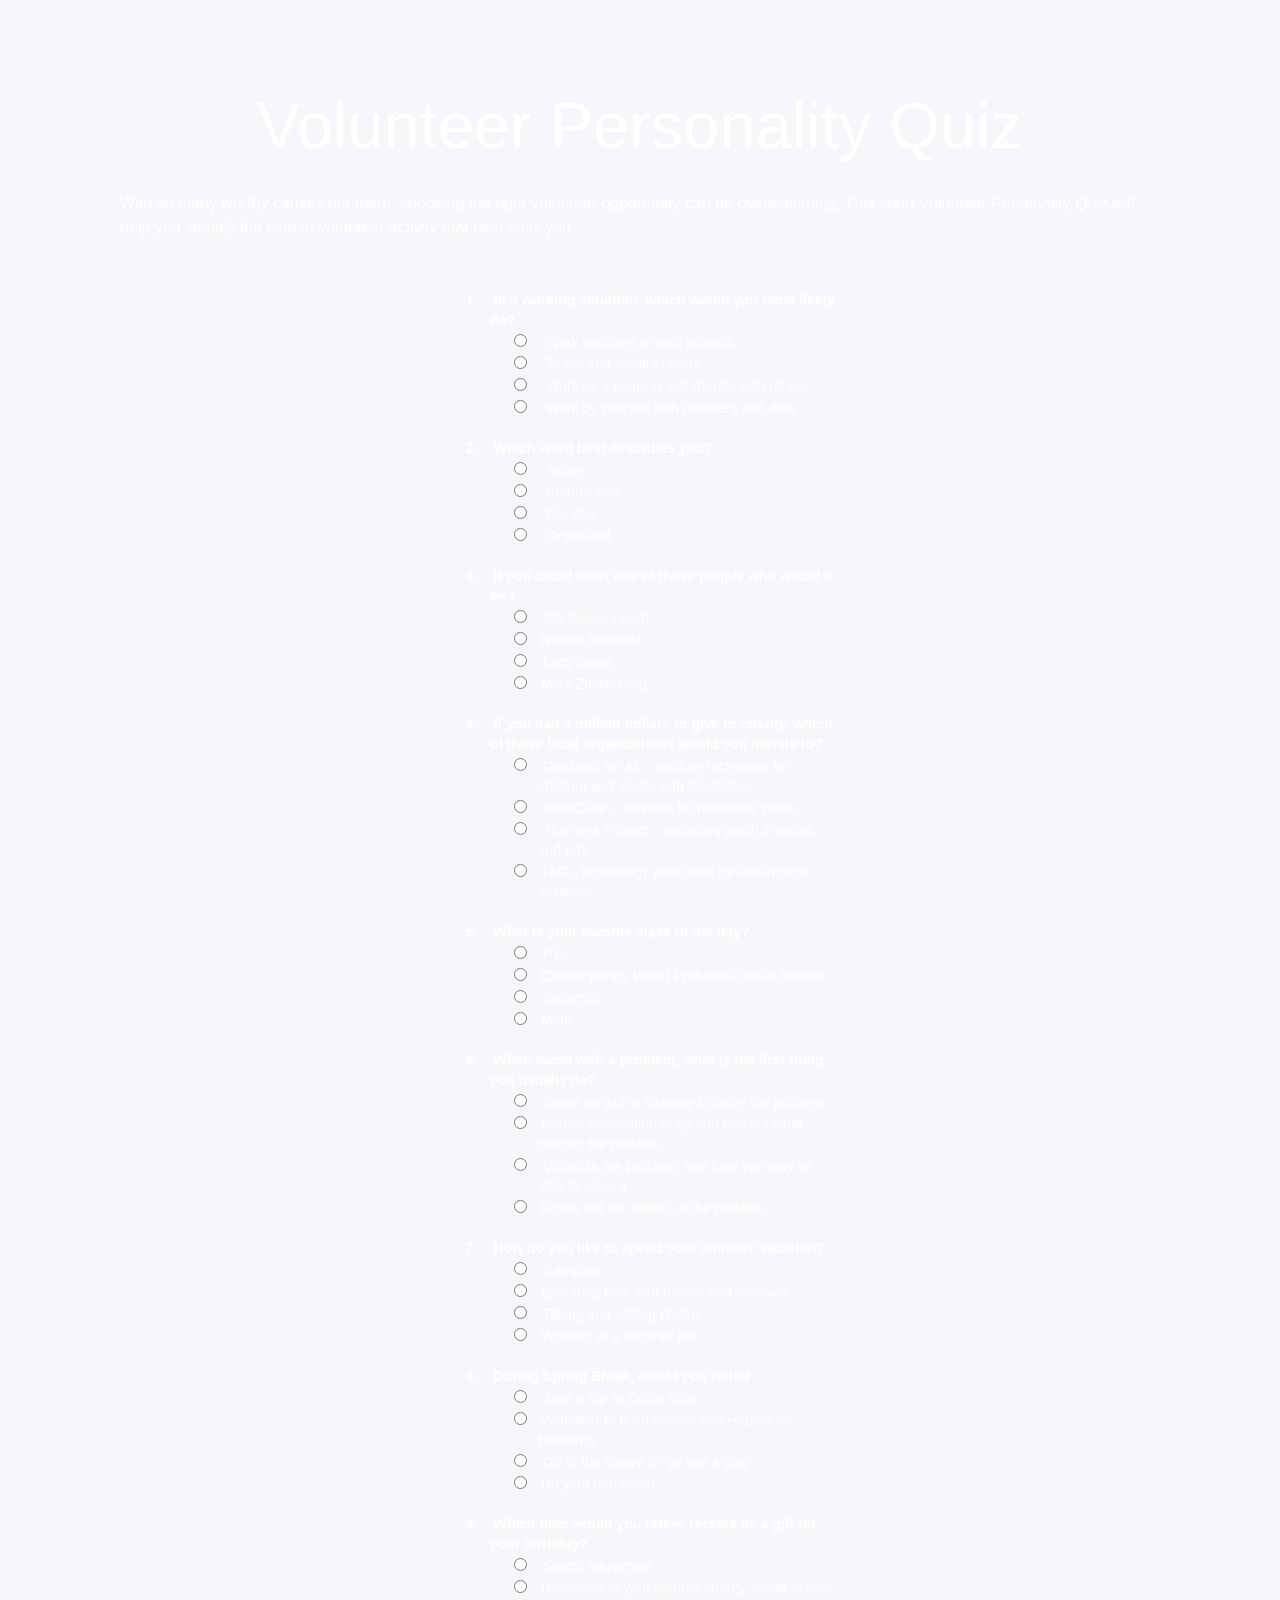
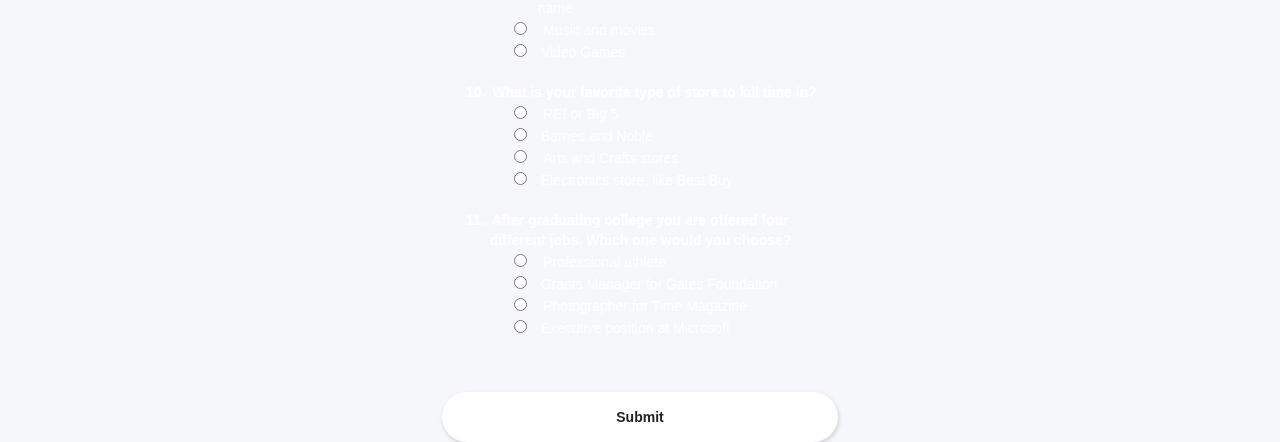
<file: survey.html>
<html lang="en">
   <head>
      <meta charset="utf-8">
      <meta http-equiv="X-UA-Compatible" content="IE=edge">
      <meta name="viewport" content="width=device-width, initial-scale=1">
      <meta name="description" content="">
      <meta name="author" content="">
      <title>Helping Hands</title>
      <!-- Bootstrap Core CSS -->
      <link rel="stylesheet" href="css/bootstrap.min.css" type="text/css">
      <!-- Custom Fonts -->
      <link href='http://fonts.googleapis.com/css?family=Open+Sans:300italic,400italic,600italic,700italic,800italic,400,300,600,700,800' rel='stylesheet' type='text/css'>
      <!--<link href='http://fonts.googleapis.com/css?family=Merriweather:400,300,300italic,400italic,700,700italic,900,900italic' rel='stylesheet' type='text/css'>-->
      <link rel="stylesheet" href="font-awesome/css/font-awesome.min.css" type="text/css">
      <!-- Plugin CSS -->
      <link rel="stylesheet" href="css/animate.min.css" type="text/css">
      <!-- Custom CSS -->
      <link rel="stylesheet" href="css/creative.css" type="text/css">
      <!-- start Mixpanel -->
      <script type="text/javascript">(function(e,b){if(!b.__SV){var a,f,i,g;window.mixpanel=b;b._i=[];b.init=function(a,e,d){function f(b,h){var a=h.split(".");2==a.length&&(b=b[a[0]],h=a[1]);b[h]=function(){b.push([h].concat(Array.prototype.slice.call(arguments,0)))}}var c=b;"undefined"!==typeof d?c=b[d]=[]:d="mixpanel";c.people=c.people||[];c.toString=function(b){var a="mixpanel";"mixpanel"!==d&&(a+="."+d);b||(a+=" (stub)");return a};c.people.toString=function(){return c.toString(1)+".people (stub)"};i="disable time_event track track_pageview track_links track_forms register register_once alias unregister identify name_tag set_config people.set people.set_once people.increment people.append people.union people.track_charge people.clear_charges people.delete_user".split(" ");
         for(g=0;g<i.length;g++)f(c,i[g]);b._i.push([a,e,d])};b.__SV=1.2;a=e.createElement("script");a.type="text/javascript";a.async=!0;a.src="undefined"!==typeof MIXPANEL_CUSTOM_LIB_URL?MIXPANEL_CUSTOM_LIB_URL:"file:"===e.location.protocol&&"//cdn.mxpnl.com/libs/mixpanel-2-latest.min.js".match(/^\/\//)?"https://cdn.mxpnl.com/libs/mixpanel-2-latest.min.js":"//cdn.mxpnl.com/libs/mixpanel-2-latest.min.js";f=e.getElementsByTagName("script")[0];f.parentNode.insertBefore(a,f)}})(document,window.mixpanel||[]);
         mixpanel.init("d93d97cee06cf5e57454f8744aa4281c");
      </script><!-- end Mixpanel -->
   </head>
   <body class="bg-primary">

      <p style= "margin:90px;"></p>
      <h1 style="text-align: center; margin-bottom: 30px;">Volunteer Personality Quiz</h1>
      <p style="margin-top: 30px; margin-bottom: 30px; margin-left: 120px; margin-right: 120px;">With so many worthy causes out there, choosing&nbsp;the right&nbsp;volunteer opportunity can be overwhelming. This short Volunteer Personality Quiz&nbsp;will help you&nbsp;identify the kind of volunteer activity that best suits you.</p>
      <div style="margin: 0in 0in 0pt 0.5in; text-indent: -0.25in;">&nbsp;</div>


      <div class="row">
        <div class="col-xs-6 col-md-4">
        </div>
        <div class="col-xs-6 col-md-4">
      <form id="hhsurvey">
         <!-- Question 1-->
         <div style="margin: 0in 0in 0pt 0.5in; text-indent: -0.25in;"><strong><span>1.<span style="font: 7pt/normal &quot;Times New Roman&quot;; font-size-adjust: none; font-stretch: normal;">&nbsp;&nbsp;&nbsp;&nbsp;&nbsp;&nbsp; </span></span>In a working situation, which would you most likely do?</strong></div>
         <div style="margin: 0in 0in 0pt 1in; text-indent: -0.25in;"><input type="radio" name="group1" value="1">&nbsp;&nbsp;&nbsp;&nbsp;&nbsp;Work outdoors or with animals </div>
         <div style="margin: 0in 0in 0pt 1in; text-indent: -0.25in;"><input type="radio" name="group1" value="2">&nbsp;&nbsp;&nbsp;&nbsp;&nbsp;Teach and mentor others</div>
         <div style="margin: 0in 0in 0pt 1in; text-indent: -0.25in;"><input type="radio" name="group1" value="3">&nbsp;&nbsp;&nbsp;&nbsp;&nbsp;Work as a team, or collaborate with others</div>
         <div style="margin: 0in 0in 0pt 1in; text-indent: -0.25in;"><input type="radio" name="group1" value="4">&nbsp;&nbsp;&nbsp;&nbsp;&nbsp;Work by yourself with numbers and data</div>
         <!-- Question 2-->
         <div style="margin: 0in 0in 0pt 1in; text-indent: -0.25in;">&nbsp;</div>
         <div style="margin: 0in 0in 0pt 0.5in; text-indent: -0.25in;"><strong><span>2.<span style="font: 7pt/normal &quot;Times New Roman&quot;; font-size-adjust: none; font-stretch: normal;">&nbsp;&nbsp;&nbsp;&nbsp;&nbsp;&nbsp; </span></span>Which word best describes you?</strong></div>
         <div style="margin: 0in 0in 0pt 1in; text-indent: -0.25in;"><input type="radio" name="group2" value="1">&nbsp;&nbsp;&nbsp;&nbsp;&nbsp;Active</div>
         <div style="margin: 0in 0in 0pt 1in; text-indent: -0.25in;"><input type="radio" name="group2" value="2">&nbsp;&nbsp;&nbsp;&nbsp;&nbsp;Enthusiastic</div>
         <div style="margin: 0in 0in 0pt 1in; text-indent: -0.25in;"><input type="radio" name="group2" value="3">&nbsp;&nbsp;&nbsp;&nbsp;&nbsp;Creative</div>
         <div style="margin: 0in 0in 0pt 1in; text-indent: -0.25in;"><input type="radio" name="group2" value="4">&nbsp;&nbsp;&nbsp;&nbsp;&nbsp;Organized</div>
         <div style="margin: 0in 0in 0pt 1in; text-indent: -0.25in;">&nbsp;</div>
         <div style="margin: 0in 0in 0pt 0.5in; text-indent: -0.25in;"><strong><span>3.<span style="font: 7pt/normal &quot;Times New Roman&quot;; font-size-adjust: none; font-stretch: normal;">&nbsp;&nbsp;&nbsp;&nbsp;&nbsp;&nbsp; </span></span>If you could meet one of these people who would it be?</strong></div>
         <div style="margin: 0in 0in 0pt 1in; text-indent: -0.25in;"><span><input type="radio" name="group3" value="1"><span style="font: 7pt/normal &quot;Times New Roman&quot;; font-size-adjust: none; font-stretch: normal;">&nbsp;&nbsp;&nbsp;&nbsp;&nbsp;&nbsp; </span></span>Marshawn Lynch</div>
         <div style="margin: 0in 0in 0pt 1in; text-indent: -0.25in;"><span><input type="radio" name="group3" value="2"><span style="font: 7pt/normal &quot;Times New Roman&quot;; font-size-adjust: none; font-stretch: normal;">&nbsp;&nbsp;&nbsp;&nbsp;&nbsp; </span></span>Nelson Mandela</div>
         <div style="margin: 0in 0in 0pt 1in; text-indent: -0.25in;"><span><input type="radio" name="group3" value="3"><span style="font: 7pt/normal &quot;Times New Roman&quot;; font-size-adjust: none; font-stretch: normal;">&nbsp;&nbsp;&nbsp;&nbsp;&nbsp;&nbsp; </span></span>Lady Gaga</div>
         <div style="margin: 0in 0in 0pt 1in; text-indent: -0.25in;"><span><input type="radio" name="group3" value="4"><span style="font: 7pt/normal &quot;Times New Roman&quot;; font-size-adjust: none; font-stretch: normal;">&nbsp;&nbsp;&nbsp;&nbsp;&nbsp; </span></span>Mark Zuckerberg</div>
         <div style="margin: 0in 0in 0pt 1in; text-indent: -0.25in;">&nbsp;</div>
         <div style="margin: 0in 0in 0pt 0.5in; text-indent: -0.25in;"><strong><span>4.<span style="font: 7pt/normal &quot;Times New Roman&quot;; font-size-adjust: none; font-stretch: normal;">&nbsp;&nbsp;&nbsp;&nbsp;&nbsp;&nbsp; </span></span>If you had a million dollars to give to charity, which of these local organizations would you donate to?</strong></div>
         <div style="margin: 0in 0in 0pt 1in; text-indent: -0.25in;"><span><input type="radio" name="group4" value="1"><span style="font: 7pt/normal &quot;Times New Roman&quot;; font-size-adjust: none; font-stretch: normal;">&nbsp;&nbsp;&nbsp;&nbsp;&nbsp;&nbsp; </span></span>Outdoors for All &ndash; outdoor recreation for children and adults with disabilities</div>
         <div style="margin: 0in 0in 0pt 1in; text-indent: -0.25in;"><span><input type="radio" name="group4" value="2"><span style="font: 7pt/normal &quot;Times New Roman&quot;; font-size-adjust: none; font-stretch: normal;">&nbsp;&nbsp;&nbsp;&nbsp;&nbsp; </span></span>YouthCare &ndash; services for homeless youth</div>
         <div style="margin: 0in 0in 0pt 1in; text-indent: -0.25in;"><span><input type="radio" name="group4" value="3"><span style="font: 7pt/normal &quot;Times New Roman&quot;; font-size-adjust: none; font-stretch: normal;">&nbsp;&nbsp;&nbsp;&nbsp;&nbsp;&nbsp;&nbsp;</span></span>The Vera Project&nbsp;&ndash; engaging youth in music and arts</div>
         <div style="margin: 0in 0in 0pt 1in; text-indent: -0.25in;"><span><input type="radio" name="group4" value="4"><span style="font: 7pt/normal &quot;Times New Roman&quot;; font-size-adjust: none; font-stretch: normal;">&nbsp;&nbsp;&nbsp;&nbsp;&nbsp; </span></span>TAF &ndash; technology education for low-income students</div>
         <div style="margin: 0in 0in 0pt 1in; text-indent: -0.25in;">&nbsp;</div>
         <div style="margin: 0in 0in 0pt 0.5in; text-indent: -0.25in;"><strong><span>5.<span style="font: 7pt/normal &quot;Times New Roman&quot;; font-size-adjust: none; font-stretch: normal;">&nbsp;&nbsp;&nbsp;&nbsp;&nbsp;&nbsp; </span></span>What is your favorite class of the day?</strong></div>
         <div style="margin: 0in 0in 0pt 1in; text-indent: -0.25in;"><span><input type="radio" name="group5" value="1"><span style="font: 7pt/normal &quot;Times New Roman&quot;; font-size-adjust: none; font-stretch: normal;">&nbsp;&nbsp;&nbsp;&nbsp;&nbsp;&nbsp; </span></span>P.E.</div>
         <div style="margin: 0in 0in 0pt 1in; text-indent: -0.25in;"><span><input type="radio" name="group5" value="2"><span style="font: 7pt/normal &quot;Times New Roman&quot;; font-size-adjust: none; font-stretch: normal;">&nbsp;&nbsp;&nbsp;&nbsp;&nbsp; </span></span>Contemporary World Problems/Social Studies</div>
         <div style="margin: 0in 0in 0pt 1in; text-indent: -0.25in;"><span><input type="radio" name="group5" value="3"><span style="font: 7pt/normal &quot;Times New Roman&quot;; font-size-adjust: none; font-stretch: normal;">&nbsp;&nbsp;&nbsp;&nbsp;&nbsp;&nbsp; </span></span>Ceramics</div>
         <div style="margin: 0in 0in 0pt 1in; text-indent: -0.25in;"><span><input type="radio" name="group5" value="4"><span style="font: 7pt/normal &quot;Times New Roman&quot;; font-size-adjust: none; font-stretch: normal;">&nbsp;&nbsp;&nbsp;&nbsp;&nbsp; </span></span>Math</div>
         <div style="margin: 0in 0in 0pt 1in; text-indent: -0.25in;">&nbsp;</div>
         <div style="margin: 0in 0in 0pt 0.5in; text-indent: -0.25in;"><strong><span>6.<span style="font: 7pt/normal &quot;Times New Roman&quot;; font-size-adjust: none; font-stretch: normal;">&nbsp;&nbsp;&nbsp;&nbsp;&nbsp;&nbsp; </span></span>When faced with a problem, what is the first thing you usually do?</strong></div>
         <div style="margin: 0in 0in 0pt 1in; text-indent: -0.25in;"><span><input type="radio" name="group6" value="1"><span style="font: 7pt/normal &quot;Times New Roman&quot;; font-size-adjust: none; font-stretch: normal;">&nbsp;&nbsp;&nbsp;&nbsp;&nbsp;&nbsp; </span></span>Come up with a strategy to solve the problem</div>
         <div style="margin: 0in 0in 0pt 1in; text-indent: -0.25in;"><span><input type="radio" name="group6" value="2"><span style="font: 7pt/normal &quot;Times New Roman&quot;; font-size-adjust: none; font-stretch: normal;">&nbsp;&nbsp;&nbsp;&nbsp;&nbsp; </span></span>Gather information to try and find out what caused the problem</div>
         <div style="margin: 0in 0in 0pt 1in; text-indent: -0.25in;"><span><input type="radio" name="group6" value="3"><span style="font: 7pt/normal &quot;Times New Roman&quot;; font-size-adjust: none; font-stretch: normal;">&nbsp;&nbsp;&nbsp;&nbsp;&nbsp;&nbsp; </span></span>Visualize the problem, and how you may be able to solve it</div>
         <div style="margin: 0in 0in 0pt 1in; text-indent: -0.25in;"><span><input type="radio" name="group6" value="4"><span style="font: 7pt/normal &quot;Times New Roman&quot;; font-size-adjust: none; font-stretch: normal;">&nbsp;&nbsp;&nbsp;&nbsp;&nbsp; </span></span>Figure out the details of the problem</div>
         <div style="margin: 0in 0in 0pt 1in; text-indent: -0.25in;">&nbsp;</div>
         <div style="margin: 0in 0in 0pt 0.5in; text-indent: -0.25in;"><strong><span>7.<span style="font: 7pt/normal &quot;Times New Roman&quot;; font-size-adjust: none; font-stretch: normal;">&nbsp;&nbsp;&nbsp;&nbsp;&nbsp;&nbsp; </span></span>How do you like to spend your summer vacation?</strong></div>
         <div style="margin: 0in 0in 0pt 1in; text-indent: -0.25in;"><span><input type="radio" name="group7" value="1"><span style="font: 7pt/normal &quot;Times New Roman&quot;; font-size-adjust: none; font-stretch: normal;">&nbsp;&nbsp;&nbsp;&nbsp;&nbsp;&nbsp; </span></span>Camping</div>
         <div style="margin: 0in 0in 0pt 1in; text-indent: -0.25in;"><span><input type="radio" name="group7" value="2"><span style="font: 7pt/normal &quot;Times New Roman&quot;; font-size-adjust: none; font-stretch: normal;">&nbsp;&nbsp;&nbsp;&nbsp;&nbsp; </span></span>Spending time with friends and relatives</div>
         <div style="margin: 0in 0in 0pt 1in; text-indent: -0.25in;"><span><input type="radio" name="group7" value="3"><span style="font: 7pt/normal &quot;Times New Roman&quot;; font-size-adjust: none; font-stretch: normal;">&nbsp;&nbsp;&nbsp;&nbsp;&nbsp;&nbsp; </span></span>Taking and editing photos</div>
         <div style="margin: 0in 0in 0pt 1in; text-indent: -0.25in;"><span><input type="radio" name="group7" value="4"><span style="font: 7pt/normal &quot;Times New Roman&quot;; font-size-adjust: none; font-stretch: normal;">&nbsp;&nbsp;&nbsp;&nbsp;&nbsp; </span></span>Working at a summer job</div>
         <div style="margin: 0in 0in 0pt 1in; text-indent: -0.25in;">&nbsp;</div>
         <div style="margin: 0in 0in 0pt 0.5in; text-indent: -0.25in;"><strong><span>8.<span style="font: 7pt/normal &quot;Times New Roman&quot;; font-size-adjust: none; font-stretch: normal;">&nbsp;&nbsp;&nbsp;&nbsp;&nbsp;&nbsp; </span></span>During Spring Break, would you rather</strong></div>
         <div style="margin: 0in 0in 0pt 1in; text-indent: -0.25in;"><span><input type="radio" name="group8" value="1"><span style="font: 7pt/normal &quot;Times New Roman&quot;; font-size-adjust: none; font-stretch: normal;">&nbsp;&nbsp;&nbsp;&nbsp;&nbsp;&nbsp; </span></span>Take a trip to Costa Rica</div>
         <div style="margin: 0in 0in 0pt 1in; text-indent: -0.25in;"><span><input type="radio" name="group8" value="2"><span style="font: 7pt/normal &quot;Times New Roman&quot;; font-size-adjust: none; font-stretch: normal;">&nbsp;&nbsp;&nbsp;&nbsp;&nbsp; </span></span>Volunteer to build homes with Habitat for Humanity</div>
         <div style="margin: 0in 0in 0pt 1in; text-indent: -0.25in;"><span><input type="radio" name="group8" value="3"><span style="font: 7pt/normal &quot;Times New Roman&quot;; font-size-adjust: none; font-stretch: normal;">&nbsp;&nbsp;&nbsp;&nbsp;&nbsp;&nbsp; </span></span>Go to the library, or go see a play</div>
         <div style="margin: 0in 0in 0pt 1in; text-indent: -0.25in;"><span><input type="radio" name="group8" value="4"><span style="font: 7pt/normal &quot;Times New Roman&quot;; font-size-adjust: none; font-stretch: normal;">&nbsp;&nbsp;&nbsp;&nbsp;&nbsp; </span></span>Do your homework</div>
         <div style="margin: 0in 0in 0pt 1in; text-indent: -0.25in;">&nbsp;</div>
         <div style="margin: 0in 0in 0pt 0.5in; text-indent: -0.25in;"><strong><span>9.<span style="font: 7pt/normal &quot;Times New Roman&quot;; font-size-adjust: none; font-stretch: normal;">&nbsp;&nbsp;&nbsp;&nbsp;&nbsp;&nbsp; </span></span>Which item would you rather receive as a gift for your birthday?</strong></div>
         <div style="margin: 0in 0in 0pt 1in; text-indent: -0.25in;"><span><input type="radio" name="group9" value="1"><span style="font: 7pt/normal &quot;Times New Roman&quot;; font-size-adjust: none; font-stretch: normal;">&nbsp;&nbsp;&nbsp;&nbsp;&nbsp;&nbsp; </span></span>Sports equipment</div>
         <div style="margin: 0in 0in 0pt 1in; text-indent: -0.25in;"><span><input type="radio" name="group9" value="2"><span style="font: 7pt/normal &quot;Times New Roman&quot;; font-size-adjust: none; font-stretch: normal;">&nbsp;&nbsp;&nbsp;&nbsp;&nbsp; </span></span>Donations to your favorite charity, made in your name</div>
         <div style="margin: 0in 0in 0pt 1in; text-indent: -0.25in;"><span><input type="radio" name="group9" value="3"><span style="font: 7pt/normal &quot;Times New Roman&quot;; font-size-adjust: none; font-stretch: normal;">&nbsp;&nbsp;&nbsp;&nbsp;&nbsp;&nbsp; </span></span>Music and movies</div>
         <div style="margin: 0in 0in 0pt 1in; text-indent: -0.25in;"><span><input type="radio" name="group9" value="4"><span style="font: 7pt/normal &quot;Times New Roman&quot;; font-size-adjust: none; font-stretch: normal;">&nbsp;&nbsp;&nbsp;&nbsp;&nbsp; </span></span>Video Games</div>
         <div style="margin: 0in 0in 0pt 1in; text-indent: -0.25in;">&nbsp;</div>
         <div style="margin: 0in 0in 0pt 0.5in; text-indent: -0.25in;"><strong><span>10.<span style="font: 7pt/normal &quot;Times New Roman&quot;; font-size-adjust: none; font-stretch: normal;">&nbsp;&nbsp; </span></span>What is your favorite type of store to kill time in?</strong></div>
         <div style="margin: 0in 0in 0pt 1in; text-indent: -0.25in;"><span><input type="radio" name="group10" value="1"><span style="font: 7pt/normal &quot;Times New Roman&quot;; font-size-adjust: none; font-stretch: normal;">&nbsp;&nbsp;&nbsp;&nbsp;&nbsp;&nbsp; </span></span>REI or Big 5</div>
         <div style="margin: 0in 0in 0pt 1in; text-indent: -0.25in;"><span><input type="radio" name="group10" value="2"><span style="font: 7pt/normal &quot;Times New Roman&quot;; font-size-adjust: none; font-stretch: normal;">&nbsp;&nbsp;&nbsp;&nbsp;&nbsp; </span></span>Barnes and Noble</div>
         <div style="margin: 0in 0in 0pt 1in; text-indent: -0.25in;"><span><input type="radio" name="group10" value="3"><span style="font: 7pt/normal &quot;Times New Roman&quot;; font-size-adjust: none; font-stretch: normal;">&nbsp;&nbsp;&nbsp;&nbsp;&nbsp;&nbsp; </span></span>Arts and Crafts stores</div>
         <div style="margin: 0in 0in 0pt 1in; text-indent: -0.25in;"><span><input type="radio" name="group10" value="4"><span style="font: 7pt/normal &quot;Times New Roman&quot;; font-size-adjust: none; font-stretch: normal;">&nbsp;&nbsp;&nbsp;&nbsp;&nbsp; </span></span>Electronics store, like Best Buy</div>
         <div style="margin: 0in 0in 0pt 1in; text-indent: -0.25in;">&nbsp;</div>
         <div style="margin: 0in 0in 0pt 0.5in; text-indent: -0.25in;"><strong><span>11.<span style="font: 7pt/normal &quot;Times New Roman&quot;; font-size-adjust: none; font-stretch: normal;">&nbsp;&nbsp; </span></span>After graduating college you are offered four different jobs. Which one would you choose?</strong></div>
         <div style="margin: 0in 0in 0pt 1in; text-indent: -0.25in;"><span><input type="radio" name="group11" value="1"><span style="font: 7pt/normal &quot;Times New Roman&quot;; font-size-adjust: none; font-stretch: normal;">&nbsp;&nbsp;&nbsp;&nbsp;&nbsp;&nbsp; </span></span>Professional athlete</div>
         <div style="margin: 0in 0in 0pt 1in; text-indent: -0.25in;"><span><input type="radio" name="group11" value="2"><span style="font: 7pt/normal &quot;Times New Roman&quot;; font-size-adjust: none; font-stretch: normal;">&nbsp;&nbsp;&nbsp;&nbsp;&nbsp; </span></span>Grants Manager for Gates Foundation</div>
         <div style="margin: 0in 0in 0pt 1in; text-indent: -0.25in;"><span><input type="radio" name="group11" value="3"><span style="font: 7pt/normal &quot;Times New Roman&quot;; font-size-adjust: none; font-stretch: normal;">&nbsp;&nbsp;&nbsp;&nbsp;&nbsp;&nbsp; </span></span>Photographer for Time Magazine</div>
         <div style="margin: 0in 0in 10pt 1in; text-indent: -0.25in;"><span><input type="radio" name="group11" value="4"><span style="font: 7pt/normal &quot;Times New Roman&quot;; font-size-adjust: none; font-stretch: normal;">&nbsp;&nbsp;&nbsp;&nbsp;&nbsp; </span></span>Executive position at Microsoft</div>
 

      </form>

      </div>
  <div class="col-xs-6 col-md-4"></div>

     </div>


              <!--          Button       -->
      <div class="row">
         <br><br>
        <div class="col-xs-6 col-md-4"></div>
        <div class="col-xs-6 col-md-4"><a style="display:block; margin:auto;" class="btn btn-default btn-xl" onclick="findStyle()" >Submit</a></div>
        <div class="col-xs-6 col-md-4"></div>

      </div>

      <p style="margin: 30px;" id="outMessage"></p>

      <div style="margin-bottom: 30px;" class="row">
         <!--
        <div class="col-xs-6 col-md-4"></div>
        <div class="col-xs-6 col-md-4">
            <a href="index.html" class="btn btn-default btn-xl" style="display:block; margin:auto;">Back to Main Page</a>
         </div>
        <div class="col-xs-6 col-md-4"></div>
      </div>-->


    
      <script>
         function findStyle() {
            console.log("Start function");
            var a = 0, b = 0, c = 0, d = 0, i = 1;
         
         
            var radiobutton1 = $('input[name="group1"]:checked', '#hhsurvey').val();
            if (radiobutton1 == 1){
               a++;
               console.log("a");
            } else if (radiobutton1 == 2){
               b++;
               console.log("b");
         
            }else if (radiobutton1 == 3){
               c++;
               console.log("c");
         
            }else if (radiobutton1 == 4){
               d++;
               console.log("d");
            }else{
               var skipped1= true;
            }
         
         
            var radiobutton2 = $('input[name="group2"]:checked', '#hhsurvey').val();
             if (radiobutton2 == 1){
               a++;
               console.log("a");
            } else if (radiobutton2 == 2){
            b++;
               console.log("b");
         
            }else if (radiobutton2 == 3){
            c++;
               console.log("c");
         
            }else if (radiobutton2 == 4){
            d++;
               console.log("d");
            }else{
               var skipped2= true;
            }
         
         
         
            var radiobutton3 = $('input[name="group3"]:checked', '#hhsurvey').val();
            if (radiobutton3 == 1){
               a++;
               console.log("a");
            } else if (radiobutton3 == 2){
               b++;
               console.log("b");
         
            }else if (radiobutton3 == 3){
               c++;
               console.log("c");
         
            }else if (radiobutton3 == 4){
               d++;
               console.log("d");
            }else{
               var skipped3= true;
            }
         
         
          var radiobutton4 = $('input[name="group4"]:checked', '#hhsurvey').val();
            if (radiobutton4 == 1){
               a++;
               console.log("a");
            } else if (radiobutton4 == 2){
               b++;
               console.log("b");
         
            }else if (radiobutton4 == 3){
               c++;
               console.log("c");
         
            }else if (radiobutton4 == 4){
               d++;
               console.log("d");
            }else{
               var skipped4= true;
            }
         
         
         
            var radiobutton5 = $('input[name="group5"]:checked', '#hhsurvey').val();
            if (radiobutton5 == 1){
               a++;
               console.log("a");
            } else if (radiobutton5 == 2){
               b++;
               console.log("b");
         
            }else if (radiobutton5 == 3){
               c++;
               console.log("c");
         
            }else if (radiobutton5 == 4){
               d++;
               console.log("d");
            }else{
               var skipped5= true;
            }
         
         
            var radiobutton6 = $('input[name="group6"]:checked', '#hhsurvey').val();
            if (radiobutton6 == 1){
               a++;
               console.log("a");
            } else if (radiobutton6 == 2){
               b++;
               console.log("b");
         
            }else if (radiobutton6 == 3){
               c++;
               console.log("c");
         
            }else if (radiobutton6 == 4){
               d++;
               console.log("d");
            }else{
               var skipped6= true;
            }
         
         
         
            var radiobutton7 = $('input[name="group7"]:checked', '#hhsurvey').val();
            if (radiobutton7 == 1){
               a++;
               console.log("a");
            } else if (radiobutton7 == 2){
               b++;
               console.log("b");
         
            }else if (radiobutton7 == 3){
               c++;
               console.log("c");
         
            }else if (radiobutton7 == 4){
               d++;
               console.log("d");
            }else{
               var skipped7= true;
            }
         
             var radiobutton8 = $('input[name="group8"]:checked', '#hhsurvey').val();
            if (radiobutton8 == 1){
               a++;
               console.log("a");
            } else if (radiobutton8 == 2){
               b++;
               console.log("b");
         
            }else if (radiobutton8 == 3){
               c++;
               console.log("c");
         
            }else if (radiobutton8 == 4){
               d++;
               console.log("d");
            }else{
               var skipped8= true;
            }
         
         
           var radiobutton9 = $('input[name="group9"]:checked', '#hhsurvey').val();
            if (radiobutton9 == 1){
               a++;
               console.log("a");
            } else if (radiobutton9 == 2){
               b++;
               console.log("b");
         
            }else if (radiobutton9 == 3){
               c++;
               console.log("c");
         
            }else if (radiobutton9 == 4){
               d++;
               console.log("d");
            }else{
               var skipped9= true;
            }
         
             var radiobutton10 = $('input[name="group10"]:checked', '#hhsurvey').val();
            if (radiobutton10 == 1){
               a++;
               console.log("a");
            } else if (radiobutton10 == 2){
               b++;
               console.log("b");
         
            }else if (radiobutton10 == 3){
               c++;
               console.log("c");
         
            }else if (radiobutton10 == 4){
               d++;
               console.log("d");
            }else{
               var skipped10= true;
            }
         
             var radiobutton11 = $('input[name="group11"]:checked', '#hhsurvey').val();
            if (radiobutton11 == 1){
               a++;
               console.log("a");
            } else if (radiobutton11 == 2){
               b++;
               console.log("b");
         
            }else if (radiobutton11 == 3){
               c++;
               console.log("c");
         
            }else if (radiobutton11 == 4){
               d++;
               console.log("d");
            }else{
               var skipped11= true;
            }
         
         //Mixpanel Tracking
            mixpanel.track("answer for #1 is"+radiobutton1);
            mixpanel.track("answer for #2 is"+radiobutton2); 
            mixpanel.track("answer for #3 is"+radiobutton3);
            mixpanel.track("answer for #4 is"+radiobutton4);
            mixpanel.track("answer for #5 is"+radiobutton5);
            mixpanel.track("answer for #6 is"+radiobutton6);
            mixpanel.track("answer for #7 is"+radiobutton7);
            mixpanel.track("answer for #8 is"+radiobutton8);
            mixpanel.track("answer for #9 is"+radiobutton9);
            mixpanel.track("answer for #10 is"+radiobutton10);
            mixpanel.track("answer for #11 is"+radiobutton11);
         
         
         //See what they skipped
            var messsageOut="You skipped ";
         
            if (skipped1){
               messsageOut=messsageOut.concat("Question 1, ");
            }
            if (skipped2){
               messsageOut=messsageOut.concat("Question 2, ");
            }
              if (skipped3){
               messsageOut=messsageOut.concat("Question 3, ");
            }
              if (skipped4){
               messsageOut=messsageOut.concat("Question 4, ");
            }
              if (skipped5){
               messsageOut=messsageOut.concat("Question 5, ");
            }
              if (skipped6){
               messsageOut=messsageOut.concat("Question 6, ");
            }
              if (skipped7){
               messsageOut=messsageOut.concat("Question 7, ");
            }
         
              if (skipped8){
               messsageOut=messsageOut.concat("Question 8, ");
            }
              if (skipped9){
               messsageOut=messsageOut.concat("Question 9, ");
            }
         
              if (skipped10){
               messsageOut=messsageOut.concat("Question 10, ");
            }
         
         
              if (skipped11){
               messsageOut=messsageOut.concat("Question 11 ");
            }
         if(skipped1||skipped2||skipped3||skipped4||skipped5||skipped6||skipped7||skipped8||skipped9||skipped10||skipped11){
                     alert(messsageOut)
         
         }
            //Now for calculations
            if(a > b && a > c && a > d){
               var studentAnswer="Your volunteer style is... Active/Hands-on. \nYou might enjoy...Coaching, Environmental Work,Community Gardening, Building/construction.";
            }
            else if(b > a && b > c && b > d){
         var studentAnswer="Your volunteer style is... Social Helper. \nYou might enjoy...Coaching, Environmental Work, Community Gardening, Building/construction.";
         
            }        
            else if(c > a && c > b && c > d){
         var studentAnswer="Your volunteer style is... Artistic/Creative. \nYou might enjoy...Arts & Crafts, Painting, Web Design, Event Photography, Story Telling..";
         
            }       
            else if(d > a && d > b && d > c){
         var studentAnswer="Your volunteer style is... Technical and administrative. \nYou might enjoy...Computers & IT, Data entry, Editing, Office Work.";
         
            } else{
                      var studentAnswer="You gave no answers. Answer all 11 questions to get your full result";
            }        
           
         
            document.getElementById("outMessage").innerHTML = studentAnswer;
         
         }
         
      </script>

          <script type="text/javascript">
         mixpanel.track("Survey Page Loaded.");
         console.log("Survey Page Loaded.");

         mixpanel.track_links("#nav a", "click nav link", {
             "referrer": document.referrer
         });
         mixpanel.track('page viewed', {
         'page name' : document.title,
         'url' : window.location.pathname
         });

         console.log("page has been loaded  and end of scripts");
      </script>

      <!-- jQuery -->
      <script src="js/jquery.js"></script>
      <!-- Bootstrap Core JavaScript -->
      <script src="js/bootstrap.min.js"></script>
      <!-- Plugin JavaScript -->
      <script src="js/jquery.easing.min.js"></script>
      <script src="js/jquery.fittext.js"></script>
      <script src="js/wow.min.js"></script>
      <!-- Custom Theme JavaScript -->
      <script src="js/creative.js"></script>
   </body>
</html>
</file>
<file: css/creative.css>
/*!
 * Start Bootstrap - Creative Bootstrap Theme (http://startbootstrap.com)
 * Code licensed under the Apache License v2.0.
 * For details, see http://www.apache.org/licenses/LICENSE-2.0.
 */

html,

body {
    width: 100%;
    height: 100%;
}

body {
  font-family: 'Roboto', sans-serif;
}

hr {
    max-width: 100px;
    margin: 25px auto 0;
    border-width: 1px;
    border-color: rgba(34, 34, 34, 0.1);
    max-width: 500px;
    border-width: 3px;
}

hr.light {
    border-color: #fff;
}

a {
    color: #F07013;
    -webkit-transition: all .35s;
    -moz-transition: all .35s;
    transition: all .35s;
}

a:hover,
a:focus {
    color: rgb(255, 255, 255);
}

#button{
  -webkit-transition: all .35s;
    -moz-transition: all .35s;
    transition: all .35s;
    border: 0; 
    margin-top:15px; 
    padding-top: 8px; 
    font-size: 15px; 
    height: 35px; 
    width: 120px;
}

#button:hover,
#button:focus {
    color: rgb(0, 0, 0);
}


h1,
h2,
h3{
  font-family: 'Nunito Sans', sans-serif;
}
h4,
h5,
h6 {
  font-family: 'Roboto', sans-serif;
}

h1.withbackground {
    background-color:black;
    opacity:0.5;
}

p {
    margin-bottom: 20px;
    font-size: 16px;
    line-height: 1.5;
}

p.withbackground {
    background-color:black;
    opacity:0.5;
}
.bg-primary {
    /*background-color: #527090;*/
    background-color: #F5F7FA;
}

.bg-secondary {
    background-color: white;
    color: #1B4B7A;
}

.bg-light {
    background-color: #fff;
}

.bg-dark {
    color: #fff;
    background-color: #222;
}

.text-faded {
    color: rgba(255,255,255,.7);
}

section {
    padding: 5% 0;
}

@media(max-width:768px) {
  section {
      padding: 20% 0;
  }
}

aside {
    padding: 50px 0;
}

.no-padding {
    padding: 0;
}


.navbar-default {
  padding: 7.5px;
  background-color: white;
  border-color: rgba(34, 34, 34, 0.05);
  -webkit-transition: all 0.35s;
  -moz-transition: all 0.35s;
  transition: all 0.35s;
  font-family: 'Nunito Sans', sans-serif;
  font-weight: 400;
}
.navbar-default .navbar-header .navbar-brand {
  font-family: 'Nunito Sans', sans-serif;
  font-size: 24px;
  font-weight: 600;
  color: #000000;
}
.navbar-default .navbar-header .navbar-brand:hover,
.navbar-default .navbar-header .navbar-brand:focus {
  color: #F17014;
}
.navbar-default .navbar-header .navbar-toggle {
  font-size: 12px;
  color: #222222;
  padding: 8px 10px;
}
.navbar-default .nav > li > a {
  font-family: 'Roboto', sans-serif;
  font-size: 17px;
  font-weight: 400;
}
.navbar-default .nav > li > a,
.navbar-default .nav > li > a:focus {
  color: #222222;
}
.navbar-default .nav > li > a:hover,
.navbar-default .nav > li > a:focus:hover {
  color: rgb(255, 255, 255);
}
.navbar-default .nav > li.active > a,
.navbar-default .nav > li.active > a:focus {
  color: #F17014 !important;
  background-color: transparent;
}
.navbar-default .nav > li.active > a:hover,
.navbar-default .nav > li.active > a:focus:hover {
  background-color: transparent;
}
@media (min-width: 768px) {
  .navbar-default {
    background-color: transparent;
    border-color: transparent;
  }
  .navbar-default .navbar-header .navbar-brand {
    color: rgba(255, 255, 255, 1);
  }
  .navbar-default .navbar-header .navbar-brand:hover,
  .navbar-default .navbar-header .navbar-brand:focus {
    color:  rgba(255, 255, 255,0.6);
  }
  .navbar-default .nav > li > a,
  .navbar-default .nav > li > a:focus {
    color: rgba(255, 255, 255);
  }
  .navbar-default .nav > li > a:hover,
  .navbar-default .nav > li > a:focus:hover {
    color: rgba(255, 255, 255,0.6);
  }
  .navbar-default.affix {
    background-color: white;
    border-color: rgba(34, 34, 34, 0.1);
  }
  .navbar-default.affix .navbar-header .navbar-brand {
    color: #222222;
  }
  .navbar-default.affix .navbar-header .navbar-brand:hover,
  .navbar-default.affix .navbar-header .navbar-brand:focus {
    color: #F17014;
  }
  .navbar-default.affix .nav > li > a,
  .navbar-default.affix .nav > li > a:focus {
    color: #222222;
  }
  .navbar-default.affix .nav > li > a:hover,
  .navbar-default.affix .nav > li > a:focus:hover {
    color: #F17014;
  }
}

#nav-bar-app{
  margin-top:8px; 
  padding-top: 7px; 
  font-weight: 400; 
  height: 35px; 
  width: 75px;
  text-transform: none;
}
#nav-bar-app:hover{
  color:rgb(0, 0, 0);
  }

.navbar-default.affix .nav > li > #nav-bar-app:hover{
color:white;
}

/*Header-----------------------------------------*/
header {
    position: relative;
    width: 100%;
    min-height: auto;
    text-align: center;
    background-position: center;
    -webkit-background-size: 50%;
    -moz-background-size: 50%;
    background-size: 50%;
    -o-background-size: 50%;
    background-repeat: no-repeat;
    background: linear-gradient(to bottom left, #2BAAED, #0A5F93);
    min-height: 100%;

}


@media(max-width:768px) {
  header {
    background-size: 100%;
  }
}

header .header-content {
    position: relative;
    width: 100%;
    padding-top: 100%;
    text-align: center;
}

header .header-content .header-content-inner h1 {
    margin-top: 0;
    margin-bottom: 0;
    text-transform: uppercase;
    font-weight: 700;
}

header .header-content .header-content-inner hr {
    margin: 30px auto;
}

header .header-content .header-content-inner p {
    margin-bottom: 50px;
    font-size: 16px;
    font-weight: 500;
    color: rgba(255,255,255,1);
}


    header .header-content {
        position: absolute;
        top: 50%;
        padding: 0 50px;
        -webkit-transform: translateY(-50%);
        -ms-transform: translateY(-50%);
        transform: translateY(-50%);
    }

    header .header-content .header-content-inner {
        margin-right: auto;
        margin-left: auto;
        max-width: 1000px;
    }

    header .header-content .header-content-inner p {
        margin-right: auto;
        margin-left: auto;
        max-width: 80%;
        font-size: 18px;
    }


@media  (max-width:1403px) {
  header #landing-header{
    margin-top: 0px;
 }
 header .landing-pg-flex-container{
   margin-top:17%;
 }
}

@media  (max-width:700px) {
  header #landing-header{
    margin-top: 0px;
 }
 header .landing-pg-flex-container{
   margin-top:27%;
 }
}


@media  (min-width:1403px) {
  header #landing-img{
    margin-top: 15%;
 }
 header .landing-pg-flex-container{
  margin-top:50px;
 }
}

/**/
section.features .section-heading {
  margin-bottom: 100px;
}
section.features .section-heading h2 {
  margin-top: 0;
}
section.features .section-heading p {
  margin-bottom: 0;
}


.flex-container {
  background-color: white;
  padding: 25px;
  border-radius: 50px;
  box-shadow: 0px 4px 6px #D5D5D5 ;
  display: flex;
  justify-content: space-evenly;
  flex-direction: row; 
}

.feature-item{
  width: 200px;
  height: 280px;
  border-radius: 35px;
  box-shadow: 3px 3px 9px #D5D5D5 ;
  background: linear-gradient(to bottom right, #F17014, #FFC400);
  padding: 10px;
  margin: 10px;
}

@media  (max-width:1199px) {
  .section-heading{
    margin-top: 0px;
  }
  .flex-container{
    margin-top: 10px;
    
  }
  #main-title{
    font-size: 35px; 
  }
  #app-info-subtitle{
    font-size: 13px;
  }
}

@media  (min-width:1200px) {
.flex-container{
  margin-top: 20px;
}
#main-title{
  font-size: 45px;
  margin-top: 60px;
  margin-bottom: 5px;
}
}

@media  (max-width:991px) {
#main-title{
  font-size: 40px; 
  margin-top: 30px;
 }
}



@media  (max-width:661px) {
  .flex-container{
    flex-wrap: wrap;
   }
  }

#main-title{
  font-family: 'Nunito Sans', sans-serif;
  font-weight: 800;
  color: #000000;  
}

#app-info-card-title{
  font-family: 'Nunito Sans', sans-serif;
  font-weight: 800; 
  font-size: 17px;
  text-decoration: none
}

#app-info-card-description{
  font-family: 'Roboto', sans-serif;
  font-weight: 400; 
  font-size: 14px;
}

section.features .device-
section.features .feature-item {
  min-width: 300px;
}

.device-container{
  max-width:300px;
}

section.features .feature-item {
  text-align: center;
}
section.features .feature-item h3 {
  font-size: 30px;
}
section.features .feature-item i {
  font-size: 8px;
  background: -webkit-linear-gradient(to left, #7b4397, #dc2430);
  background: linear-gradient(to left, #7b4397, #dc2430);
  -webkit-background-clip: text;
  -webkit-text-fill-color: transparent;
}

/*----------------------------------------------*/
.service-box {
    margin: 50px auto 0;
    max-width: 400px;
}

@media(min-width:992px) {
    .service-box {
        margin: 20px auto 0;
    }
}

.service-box p {
    margin-bottom: 0;
}
/*-------------------------------------------------*/

.portfolio-box {
    display: block;
    position: relative;
    margin: 0 auto;
    max-width: 650px;
}

.portfolio-box .portfolio-box-caption {
    display: block;
    position: absolute;
    bottom: 0;
    width: 100%;
    height: 100%;
    text-align: center;
    color: #fff;
    opacity: 0;
    background: rgba(240,95,64,.9);
    -webkit-transition: all .35s;
    -moz-transition: all .35s;
    transition: all .35s;
}

.portfolio-box .portfolio-box-caption .portfolio-box-caption-content {
    position: absolute;
    top: 50%;
    width: 100%;
    text-align: center;
    transform: translateY(-50%);
}

.portfolio-box .portfolio-box-caption .portfolio-box-caption-content .project-category,
.portfolio-box .portfolio-box-caption .portfolio-box-caption-content .project-name {
    padding: 0 15px;
    font-family: 'Roboto', sans-serif;
}

.portfolio-box .portfolio-box-caption .portfolio-box-caption-content .project-category {
    text-transform: uppercase;
    font-size: 14px;
    font-weight: 600;
}

.portfolio-box .portfolio-box-caption .portfolio-box-caption-content .project-name {
    font-size: 18px;
}

.portfolio-box:hover .portfolio-box-caption {
    opacity: 1;
}

@media(min-width:768px) {
    .portfolio-box .portfolio-box-caption .portfolio-box-caption-content .project-category {
        font-size: 16px;
    }

    .portfolio-box .portfolio-box-caption .portfolio-box-caption-content .project-name {
        font-size: 22px;
    }
}
/*---------------------------------------------------------*/
.workshop-panel{
  background: transparent url(../img/workshop.jpg) no-repeat center center /cover;;
}

.fair-panel{
  background: transparent url(../img/volunteerfair.png) no-repeat center center /cover;;
}

.mentor-panel{
  background: transparent url(../img/mentor.png) no-repeat center center /cover;;
}

.council-panel{
  background: transparent url(../img/council.jpg) no-repeat center center /cover;;
}

.story-panel{
  background: transparent url(../img/sharingstory.png) no-repeat center center /cover;;
}

.entrepreneur-panel{
  background: transparent url(../img/entrepreneur.png) no-repeat center center /cover;;
}

.tint {
box-shadow: rgba(0,0,0,.2) 3px 5px 5px;
color: white;
}

.tint:before {
  content: "";
  display: block;
  position: absolute;
  top: 0;
  bottom: 0;
  left: 0;
  right: 0;
  background: rgba(0,107,142, 0.5);
  transition: all .3s linear;
}

.tint:hover:before { background: none; }

.t2:before { background: rgba(69,178,158, 0.5); }
.t3:before { background: rgba(214,209,142, 0.5); }
.t4:before { background: rgba(242,186,85, 0.5); }
.t5:before { background: rgba(242,162,36, 0.5); }
.t6:before { background: rgba(240,112,19, 0.6); }
/*---------------------------------------------------------*/

section.survey {
  position: relative;
  -webkit-background-size: cover;
  -moz-background-size: cover;
  background-size: cover;
  -o-background-size: cover;
  background-position: center;
  background-image: url('../img/bg-cta.png');
  padding: 250px 0;
}
section.survey .survey-content {
  position: relative;
  z-index: 1;
}
section.survey .survey-content h2 {
  margin-top: 0;
  margin-bottom: 25px;
  color: white;
  max-width: 450px;
  /*font-size: 50px;*/
}
@media (min-width: 768px) {
  section.survey .survey-content h2 {
    /*font-size: 80px;*/
  }
}
section.survey .overlay {
  height: 100%;
  width: 100%;
  background-color: rgba(0, 0, 0, 0.5);
  position: absolute;
  top: 0;
  left: 0;
}


/*---------------------------------------------------------*/
.videoWrapper {
  position: relative;
  padding-bottom: 56.25%; /* 16:9 */
  padding-top: 25px;
  height: 0;
}
.videoWrapper iframe {
  position: absolute;
  top: 0;
  left: 0;
  width: 100%;
  height: 100%;
}

/*---------------------------------------------------------*/
.brooks {
  position: relative;
  font-family: 'Sanchez', serif;
  font-size: $base-font-size;
  line-height: $base-line-height;
  font-style: italic;
  &:before {
      content: '\201C';
      position: absolute;
      top: 0.25em;
      left: -0.15em;
      color: darken($white, 7%);
      font-size: 6em;
      z-index: -1;
   }
}


/*---------------------------------------------------------*/
.call-to-action h2 {
    margin: 0 auto 20px;
}

.text-primary {
    color: #F07013;
}

.text-light {
    color: #fff;
}

.text-dark {
    color: #000;
}


.no-gutter > [class*=col-] {
    padding-right: 0;
    padding-left: 0;
}

.btn-default {
    border-color: #fff;
    color: #222;
    background-color: #fff;
    -webkit-transition: all .35s;
    -moz-transition: all .35s;
    transition: all .35s;
}


form .btn:hover,
.open > .dropdown-toggle.btn-default {
    color: rgb(0,0,0);
   
}

.btn-default:active,
.btn-default.active,
.open > .dropdown-toggle.btn-default {
    background-image: none;
}

.btn-default.disabled,
.btn-default[disabled],
fieldset[disabled] .btn-default,
.btn-default.disabled:hover,
.btn-default[disabled]:hover,
fieldset[disabled] .btn-default:hover,
.btn-default.disabled:focus,
.btn-default[disabled]:focus,
fieldset[disabled] .btn-default:focus,
.btn-default.disabled.focus,
.btn-default[disabled].focus,
fieldset[disabled] .btn-default.focus,
.btn-default.disabled:active,
.btn-default[disabled]:active,
fieldset[disabled] .btn-default:active,
.btn-default.disabled.active,
.btn-default[disabled].active,
fieldset[disabled] .btn-default.active {
    border-color: #fff;
    background-color: #fff;
}

.btn-default .badge {
    color: #fff;
    background-color: #222;
}

.btn-primary {
    border-color: #ffffff;
    color: #fff;
    background-color: #ffffff;
    -webkit-transition: all .35s;
    -moz-transition: all .35s;
    transition: all .35s;
}


.btn-seconday {
    border-color: #F07013;
    color: #ffffff;
    background: linear-gradient(to bottom right, #F17014, #FFC400);
    -webkit-transition: all .35s;
    -moz-transition: all .35s;
    transition: all .35s;
}

.btn-primary:hover,
.btn-primary:focus,
.btn-primary.focus,
.btn-primary:active,
.btn-primary.active,
.open > .dropdown-toggle.btn-primary {
    border-color: #F07013;
    color: #fff;
    background-color: #F07013;
}

.btn-primary:active,
.btn-primary.active,
.open > .dropdown-toggle.btn-primary {
    background-image: none;
}

.btn-primary.disabled,
.btn-primary[disabled],
fieldset[disabled] .btn-primary,
.btn-primary.disabled:hover,
.btn-primary[disabled]:hover,
fieldset[disabled] .btn-primary:hover,
.btn-primary.disabled:focus,
.btn-primary[disabled]:focus,
fieldset[disabled] .btn-primary:focus,
.btn-primary.disabled.focus,
.btn-primary[disabled].focus,
fieldset[disabled] .btn-primary.focus,
.btn-primary.disabled:active,
.btn-primary[disabled]:active,
fieldset[disabled] .btn-primary:active,
.btn-primary.disabled.active,
.btn-primary[disabled].active,
fieldset[disabled] .btn-primary.active {
    border-color: #ffffff;
    background-color: #ffffff;
}

.btn-primary .badge {
    color: #ffffff;
    background-color: #fff;
}

.btn {
    border: 0;
    border-radius: 300px;
    font-family: 'Nunito Sans', sans-serif;
    font-weight: 700;
    filter: drop-shadow(1px 2px 2px rgba(0,0,0,0.16));
    transition: 0.35s;
}

.btn-xl {
    padding: 15px 20px;
}
@media(max-width:768px) {
  .survey-content .btn-xl {
    padding: 15px 5px;
  }
}

::-moz-selection {
    text-shadow: none;
    color: #fff;
    background: #222;
}

::selection {
    text-shadow: none;
    color: #fff;
    background: #222;
}

img::selection {
    color: #fff;
    background: 0 0;
}

img::-moz-selection {
    color: #fff;
    background: 0 0;
}

body {
    webkit-tap-highlight-color: #222;
}





 .form-control {
    border-color: #fff;
    color: #222;
    background-color: #fff;
    -webkit-transition: all .35s;
    -moz-transition: all .35s;
    transition: all .35s;
}

input, select, textarea{
    color: #000000;
	-moz-border-radius: 10px;
     border-radius: 10px;
    border:solid 2px #ffffff;
    padding:5px;
}

/*contact-------------------------------------------*/

.social-media-icon{
transition: 0.3s;
display: inline-block;
}

.social-media-icon:hover{
  transform: scale(0.95);
}
section.contact {
  text-align: center;
}
section.contact h2 {
  margin-top: 0;
  margin-bottom: 25px;
}
section.contact h2 i {
  color: #dd4b39;
}
section.contact ul.list-social {
  margin-bottom: 0;
}
section.contact ul.list-social li a {
  display: block;

  line-height: 80px;
  font-size: 40px;
  border-radius: 100%;
  color: white;
}
/*section.contact ul.list-social li.social-twitter a {
  background-color: #1da1f2;
}
section.contact ul.list-social li.social-twitter a:hover {
  background-color: #0d95e8;
}
section.contact ul.list-social li.social-facebook a {
  background-color: #3b5998;
}
section.contact ul.list-social li.social-facebook a:hover {
  background-color: #344e86;
}
section.contact ul.list-social li.email a {
  background-color: #dd4b39;
}
section.contact ul.list-social li.email a:hover {
  background-color: #d73925;
}*/

/*Footer--------------------------------------------*/
footer {
  background-color: #ffffff;
  padding: 25px 0;
  color: rgba(0, 0, 0);
  text-align: center;
}
footer p {
  font-size: 12px;
  margin: 0;
}
footer ul {
  margin-bottom: 0;
}
footer ul li a {
  font-size: 12px;
  color: rgba(0,0,0);
}
footer ul li a:hover,
footer ul li a:focus,
footer ul li a:active,
footer ul li a.active {
  text-decoration: none;
}


.primary{
    border-color: #1B4B7A;
}

.secondary{
    border-color: white;
}

.row{
  margin-right: 0;
  margin-left: 0;
}

#support img{
  height:100px;
}
@media(max-width:768px) {
  #support img{
    height: 50px;
  }
}

.embed-container {
position: relative; 
padding-top: 20px;
padding-bottom: 500px; 
height: 500px;
} 

.embed-container iframe{ 
position: absolute; 
max-width: 600px; 
height: 500px;
width: 100%;
transform: translate(-50%);
}

.workshop-flex-container{
  background-color: white;
  padding: 20px ;
  border-radius: 40px;
  display: flex;
  justify-content: space-evenly;
  flex-direction: row; 
  margin: auto;
  max-width: 550px;
  height: auto;
  
  text-align:center; 
  flex-wrap: wrap;
}

@media (min-width:99){
  .workshop-flex-container{
    padding-top:50px;
  }
}


.workshop-feature-item{
  width: 150px;  
  height: 225px;
  border-radius: 35px;
  box-shadow: 3px 3px 9px #D5D5D5 ;
  background: linear-gradient(to bottom right, rgb(20, 90, 241), rgb(0, 225, 255));
  padding: 10px;
  margin: 5px;
  transition:  0.5s;
}
.icon{
  margin-left: 100px; margin-top: 7.5px;
}
.overlay-desktop-app{
  height:653px
}

#Workshops, #Volunteer_Fairs,  #Mentors, #Councils, #Sharing_Stories, #Entrepreneur{
  padding-top: 140px;
}

@media (max-width:1356px){
  .workshop-feature-item{
    width: 100px;  
    height: 150px;
    border-radius: 25px;
  }
  .workshop-flex-container{
    width: 400px;
  }
  .icon{
    margin-left: 62px; margin-top: 0px;
    transform: scale(0.8)
  }
  .workshop-feature-content{
  margin-top: -22.5px;
  transform: scale(0.8);
  }

  .overlay-desktop-app{
    height: 505px;
    margin-left: -50px;
    border-radius: 200px;
  }
  #mta-popup-img{
    height: 400px;
  }
  
}

@media (max-width:1200px){
  #Workshops, #Volunteer_Fairs,  #Mentors, #Councils, #Sharing_Stories, #Entrepreneur{
    padding-top: 85px;
  }
  .overlay-desktop-app{
    height: 562px;
    margin-left: 0px;
  }
}


@media (max-width:992px){
  .workshop-feature-item{
    width: 150px;  
    height: 225px;
    border-radius: 35px;
  }
  .icon{
    margin-left: 100px; margin-top: 7.5px;
    transform: scale(1)
  }
  .workshop-feature-content{
  margin-top: 0px;
  transform: scale(1);
  }
  .workshop-flex-container{
    width: auto;
  }
}


@media (max-width:360px){
  .workshop-feature-item{
    width:120px;
    height: 250px;
    border-radius: 30px;
  }
  .icon{
    margin-left:80px;
  }
}
.workshop-feature-item:hover{
  transform: scale(0.95);
  
}
.recently-flex-container{
  background: transparent;
  justify-content: space-evenly;
  flex-direction: row; 
  margin: auto;
  max-width: 1200px;
  margin-bottom: 100px;
  text-align:center; 
  flex-wrap: wrap;
  display: flex;
  padding: 15px;
}

.recently-flex-item{
  margin-top: 30px;
  background-color: white;
  padding: 25px ;
  border-radius: 40px;
  box-shadow: 7px 7px 11px rgba(0, 0, 0, 0.16) ;
  max-width: 500px;
}

@media (max-width:360px){
  .recently-flex-container{
    max-width: none;
  }
}

@media (max-width:360px){
  .workshop-flex-container{
    min-width: auto;
    max-height: none;
  }
}



@media (max-width:991px){
  .help-containter{
    margin-top: 100px;
  }
  .help-img{
    display: none;
  }
}

@media (min-width:992px){
  .help-containter{
    margin-top: 50px;
  }
 
}

@media (max-width:767px){
  .help-containter{
    margin-top: -100px;
  }
  #help-img{
    margin-top:40px;
  }
  #help-button{
   width:100%;
  }
}


@media (min-width:992px){
  #help-img{
    margin-top:-60px;
  }
  #help-button{
    max-width: 250px;
  }
  
}

/*help-------------------------------------------*/

.help-form{
	font-family: 'Roboto', sans-serif;
	max-width: 500px;
	padding: 30px;
	background: #FFFFFF;
  margin: 50px auto;
  border-radius: 30px;
	box-shadow: 2px 2px 5px rgba(0, 0, 0, 0.16);
	-moz-box-shadow: 2px 2px 5px rgba(0, 0, 0, 0.16);
	-webkit-box-shadow:  2px 2px 5px rgba(0, 0, 0, 0.16);

}

.help-form input[type="text"],
.help-form input[type="date"],
.help-form input[type="datetime"],
.help-form input[type="email"],
.help-form input[type="number"],
.help-form input[type="search"],
.help-form input[type="time"],
.help-form input[type="url"],
.help-form input[type="password"],
.help-form textarea,
.help-form select 
{
	box-sizing: border-box;
	-webkit-box-sizing: border-box;
	-moz-box-sizing: border-box;
	outline: none;
	display: block;
	width: 100%;
	padding: 7px;
	border: none;
  border-bottom: 1px solid #ddd;
  border-radius: 0px;
	background: transparent;
	margin-bottom: 10px;
	font-family: 'Roboto', sans-serif;
	height: 45px;
}
.help-form textarea{
	resize:none;
	overflow: hidden;
}
.help-form input[type="button"], 
.help-form input[type="submit"]{
	-moz-box-shadow:  2px 2px 5px rgba(0, 0, 0, 0.16);
	-webkit-box-shadow:  2px 2px 5px rgba(0, 0, 0, 0.16);
	box-shadow:  2px 2px 5px rgba(0, 0, 0, 0.16);
  max-width: 130px;
	display: inline-block;
	cursor: pointer;
	color: #FFFFFF;
	font-family: 'Roboto', sans-serif;
	font-size: 13px;
	padding: 8px 18px;
	text-decoration: none;
	text-transform: uppercase;
}


.overlay {
  position: absolute;
  top: 0;
  bottom: 0;
  left: 0;
  right: 0;
  background: #F5F7FA;
  transition: opacity 500ms;
  visibility: hidden;
  opacity: 0;
}
.overlay:target {
  visibility: visible;
  opacity: 1;
}

.popup {
  padding: 20px;
  background: #EDEEF2ff;
  border-radius: 40px;
  width: 100%;
  transition: all 0s ease-in-out;
  height: auto;
}


.popup .close {
  position: absolute;
  margin-top: 20px;
  margin-right: 30px;
  transition: all 300ms;
  font-size: 30px;
  font-weight: bold;
  text-decoration: none;
  color: #ffffff;
  background: #000000;
  width: 30px;
  height: 30px;
  border-radius: 100px
}

.close{
  text-align: center; 
  width: 30px; 
  height: 30px; 
  border-radius: 100px; 
  background: #ffffff; 
  color: #000000; 
  padding-top: 5px;
  opacity: 1;
}

#close-icon{
  margin-right: 15px; 
  margin-top: 15px
}

@media (max-width:768px){
  #close-icon{
    margin-right: 0px; 
    margin-top: 0px;
  }
  }

.close:hover{
  transform: scale(1.3);
  opacity: 1;
}

.popup .content {
  max-height: 100%;
  overflow: auto;
}

@media (max-width:768px){
  .jumbotron{
    padding-bottom: 30px;
  }
}

#student-help, #teacher-help, #parent-help, #organization-help{
  padding-top: 100px;
}

#Workshops1, #Volunteer_Fairs1,  #Mentors1, #Councils1, #Sharing_Stories1, #Entrepreneur1{
  padding-top: 70px;
}

#help-popup-img{
  max-height:370px; 
  margin-bottom: 20px; 
}

#help-button-popup{
  margin-top:15px; 
  padding-top: 8px; 
  font-size: 17px; 
  width:130px;
  height: 40px;
}

.social-container {
  background-color: white;
  padding: 25px;
  border-radius: 50px;
  box-shadow: 0px 4px 6px #D5D5D5 ;
}

#ig-feed{
  width:500px;
  height: 500px;
  margin-top: 40px;
  border-radius: 25px;

}

@media (max-width:1199px){
  #ig-feed{
    width:400px;
    height: 400px;
    margin-top: 90px;
  }
}
@media (max-width:992px){
  #ig-feed{
    width:400px;
    height: 400px;
    margin-top: 20px;
    margin-bottom: 20px;
  }
}
@media (max-width:483px){
  #ig-feed{
    width:300px;
    height: 300px;
  }
}
@media (max-width:360px){
  #ig-feed{
    width:250px;
    height: 250px;
  }
}







.overlay-app {
  position: relative;
  margin-top:-470px;
  transition: opacity 500ms;
  visibility: hidden;
  opacity: 0;
  transform: scale(1.1);

}
.overlay-app:target {
  visibility: visible;
  opacity: 1;
}

#mta-popup-img{
  margin-top:100px;
}

@media (min-width:992px){
  .more-than-an-app-mobile{
    display: none
  }
}

@media (max-width:992px){
  .overlay-app{
    height: 470px;
    margin-top:-471px;
  }
  .more-than-an-app-desktop{
    display: none
  }

}
@media (max-width:768px){
  #app-img{
    margin-top: 20px;
    height: 130px;
    width: auto;
  }
}
@media (max-width:580px){
  .overlay-app{
  transform: scale(1.086);
  }
}

@media (max-width:519px){
  .overlay-app{
    margin-top: -725px;
    height: 720px;
    margin-left:-2px; margin-right:-2px;

  }
  #app-img{
    height: 250px;
  }
}

@media (max-width:420px){
  .overlay-app{
    margin-left:-5px; margin-right:-5px;
  }
}
@media (max-width:360px){
  .overlay-app{
    margin-left:-8px; margin-right:-8px;
  }
}

@media (max-width:359px){
  .overlay-app{
    height: 756px;
    margin-top:-770px;
    transform: scale(1.1)
  }
}
#app-button{
  background: #ffffff;
  margin-top:13px; 
  padding-top: 8px; 
  font-size: 13px; 
  height: 35px; 
  width:130px;
  filter:none;
  color: rgb(73, 73, 73)
}

#app-button:hover{
  color: #000;
} 

#footer-item:hover{
  color: #F17014;
}
</file>
